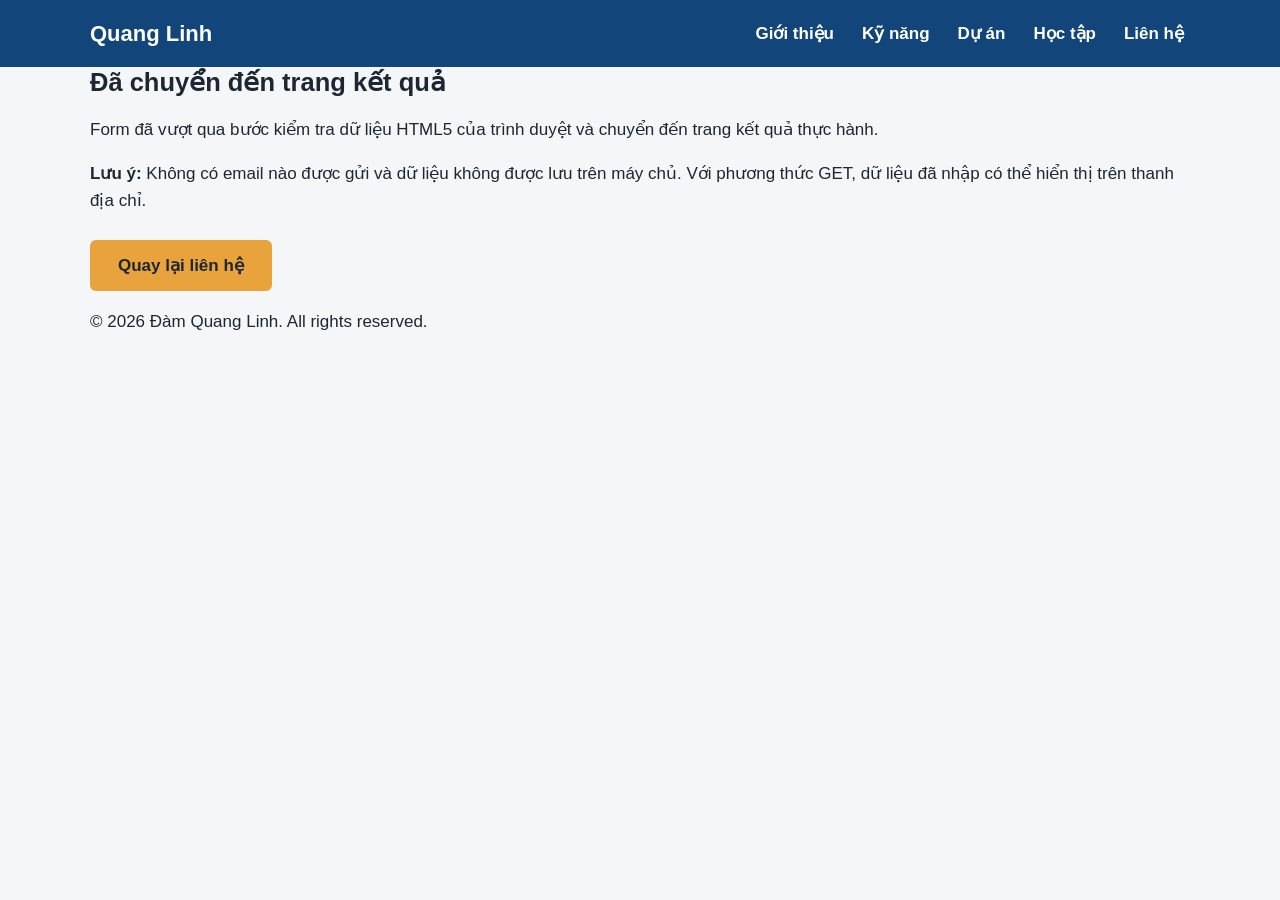
<file: ket-qua.html>
<!doctype html>
<html lang="vi">

<head>
  <meta charset="UTF-8" />
  <meta name="viewport" content="width=device-width, initial-scale=1.0" />
  <title>Kết quả liên hệ - Đàm Quang Linh</title>
  <link rel="stylesheet" href="css/style.css" />
</head>

<body>
  <header class="site-header">
    <div class="container">
      <a class="logo" href="index.html#gioi-thieu">
        Quang Linh
      </a>

      <nav aria-label="Menu chính">
        <ul class="menu">
          <li><a href="index.html#gioi-thieu">Giới thiệu</a></li>
          <li><a href="index.html#ky-nang">Kỹ năng</a></li>
          <li><a href="index.html#du-an">Dự án</a></li>
          <li><a href="index.html#hoc-tap">Học tập</a></li>
          <li><a href="index.html#lien-he">Liên hệ</a></li>
        </ul>
      </nav>
    </div>
  </header>

  <main id="noi-dung" class="result-main">
    <div class="container">
      <section class="result-panel" aria-labelledby="result-title">
        <h1 id="result-title">
          Đã chuyển đến trang kết quả
        </h1>

        <p>
          Form đã vượt qua bước kiểm tra dữ liệu HTML5
          của trình duyệt và chuyển đến trang kết quả
          thực hành.
        </p>

        <p>
          <strong>Lưu ý:</strong>
          Không có email nào được gửi và dữ liệu không
          được lưu trên máy chủ. Với phương thức GET,
          dữ liệu đã nhập có thể hiển thị trên thanh địa chỉ.
        </p>

        <a class="button" href="index.html#lien-he">
          Quay lại liên hệ
        </a>
      </section>
    </div>
  </main>

  <footer class="site-footer">
    <div class="container">
      <p>© 2026 Đàm Quang Linh. All rights reserved.</p>
    </div>
  </footer>
</body>

</html>
</file>
<file: css/style.css>
/* PORTFOLIO V5 - TRAN VIET ANH
   Nang cap tu CSS cu theo yeu cau Lab 5
*/
*,
*::before,
*::after {
  box-sizing: border-box;
}

html {
  scroll-behavior: smooth;
}

body {
  width: 100%;
  min-width: 0;
  margin: 0;
  font-family: "Inter", "Segoe UI", Arial, sans-serif;
  font-size: 1.0625rem;
  line-height: 1.6;
  color: #1d2733;
  background: #f4f6f8;
}

h1,
h2,
h3 {
  line-height: 1.25;
  margin: 0 0 1rem;
}

h2 {
  font-size: 1.875rem;
  color: #12457a;
}

a {
  color: #12457a;
}

a:focus-visible,
button:focus-visible,
input:focus-visible,
textarea:focus-visible {
  outline: 0.1875rem solid #e8a33d;
  outline-offset: 0.1875rem;
}

.container {
  width: 100%;
  max-width: 1148px;
  margin: 0 auto;
  padding: 0 1.5rem;
}

.section {
  padding: 4rem 0;
}

.section-alt {
  background: #e6edf3;
}

.site-header {
  background: #12457a;
  padding: 1rem 0;
}

.site-header .container {
  display: flex;
  justify-content: space-between;
  align-items: center;
  flex-wrap: wrap;
  gap: 1rem;
}

.logo {
  color: #ffffff;
  font-size: 1.375rem;
  font-weight: 700;
  text-decoration: none;
}

.menu {
  display: flex;
  gap: 0 1rem;
  list-style: none;
  flex-wrap: wrap;
  margin: 0;
  padding: 0;
  white-space: nowrap;
}

.menu a {
  display: inline-block;
  color: #ffffff;
  text-decoration: none;
  font-weight: 600;
  padding: 0.25rem 0.375rem;
  border-radius: 0.25rem;
  transition: background-color 180ms ease;
}

.menu a:hover {
  background-color: #28639b;
  text-decoration: underline;
}

.hero {
  background: #ffffff;
  padding: 4.5rem 0;
}

.hero-inner {
  display: flex;
  align-items: center;
  gap: 4rem;
  flex-wrap: wrap;
}

.hero-text {
  flex: 1;
  min-width: 0;
}

.hero-role {
  color: #4a5a6a;
  font-weight: 600;
  margin: 0 0 0.5rem;
}

.hero h1 {
  font-size: 3.5rem;
  color: #12457a;
}

.button {
  display: inline-block;
  margin-top: 0.5rem;
  padding: 0.75rem 1.75rem;
  background: #e8a33d;
  color: #1d2733;
  font: inherit;
  font-weight: 700;
  text-decoration: none;
  border: none;
  border-radius: 0.375rem;
  cursor: pointer;
  transition: background-color 180ms ease,
              transform 180ms ease;
}

.button:hover {
  background: #f4ba63;
  color: #1d2733;
}

.button:active {
  transform: translateY(0.0625rem);
}

.img {
  max-width: 100%;
  height: auto;
}

.avatar {
  width: 20rem;
  height: 20rem;
  max-width: 100%;
  border-radius: 50%;
  object-fit: cover;
}

.skills {
  display: grid;
  grid-template-columns: repeat(auto-fit, minmax(13.75rem, 1fr));
  gap: 0.5rem 2rem;
  padding-left: 1.25rem;
}

.projects {
  display: grid;
  grid-template-columns: repeat(auto-fit, minmax(15.625rem, 1fr));
  gap: 1.5rem;
}

.card {
  background: #ffffff;
  padding: 1.25rem;
  border-radius: 0.5rem;
  border-top: 0.25rem solid #e8a33d;
  transition: transform 180ms ease,
              box-shadow 180ms ease;
}

.card:hover,
.card:focus-within {
  transform: translateY(-0.25rem);
  box-shadow: 0 0.375rem 1rem rgba(0, 0, 0, 0.12);
}

.card a {
  overflow-wrap: anywhere;
}

.card img {
  width: 100%;
  max-width: 100%;
  height: auto;
  display: block;
  margin-bottom: 1rem;
}

.card h3 {
  font-size: 1.25rem;
}

.study {
  width: 100%;
  border-collapse: collapse;
  background: #ffffff;
}

.study th,
.study td {
  padding: 0.75rem 1rem;
  border: 0.0625rem solid #c9d4de;
  text-align: left;
}

.study th {
  background: #12457a;
  color: #ffffff;
}

.contact {
  display: flex;
  gap: 3rem;
  list-style: none;
  padding: 0;
  flex-wrap: wrap;
}

.contact-form {
  max-width: 37.5rem;
  margin-top: 2rem;
  padding: 1.5rem;
  background: #ffffff;
  border: 0.0625rem solid #c9d4de;
  border-radius: 0.5rem;
}

.contact-form h3 {
  color: #12457a;
}

.form-group {
  margin-bottom: 1.25rem;
}

.form-group label {
  display: block;
  margin-bottom: 0.375rem;
  font-weight: 600;
}

.form-group input,
.form-group textarea {
  width: 100%;
  min-width: 0;
  box-sizing: border-box;
  padding: 0.75rem;
  border: 0.0625rem solid #a9b9c7;
  border-radius: 0.375rem;
  font: inherit;
  background: #ffffff;
  color: #1d2733;
}

.form-group textarea {
  resize: vertical;
}

.form-group input:focus-visible,
.form-group textarea:focus-visible {
  border-color: #12457a;
  outline: 0.1875rem solid #e8a33d;
  outline-offset: 0.1875rem;
}

.form-group input:focus:invalid:not(:placeholder-shown),
.form-group textarea:focus:invalid:not(:placeholder-shown) {
  border-color: #b34343;
}

.form-group small {
  display: block;
  margin-top: 0.25rem;
  color: #4a5a6a;
  font-size: 0.875rem;
}

.form-note {
  margin-top: 1rem;
  font-size: 0.875rem;
  color: #4a5a6a;
}

.site-footer .container {
  display: flex;
  justify-content: space-between;
  align-items: center;
  flex-wrap: wrap;
  gap: 1rem;
}

@media (max-width: 768px) {
  .section {
    padding: 3rem 0;
  }

  .hero {
    padding: 3.5rem 0;
  }

  .hero-inner {
    gap: 2.5rem;
  }

  .hero h1 {
    font-size: 2.75rem;
  }

  .avatar {
    width: 16.25rem;
    height: 16.25rem;
  }

  .menu {
    gap: 1.25rem;
  }

  .study th,
  .study td {
    padding: 0.625rem 0.75rem;
  }
}

@media (max-width: 480px) {
  body {
    font-size: 1rem;
  }

  .container {
    padding: 0 1rem;
  }

  .site-header .container {
    flex-direction: column;
    align-items: flex-start;
  }

  .menu {
    flex-wrap: wrap;
    gap: 0.75rem 1.25rem;
    white-space: normal;
  }

  .hero-inner {
    flex-direction: column;
    align-items: center;
    text-align: center;
    gap: 2rem;
  }

  .hero h1 {
    font-size: 2.25rem;
  }

  .avatar {
    width: 13.75rem;
    height: 13.75rem;
  }

  .button {
    padding: 0.625rem 1.375rem;
  }

  .section {
    padding: 2.5rem 0;
  }

  h2 {
    font-size: 1.625rem;
  }

  .contact {
    flex-direction: column;
    gap: 0.75rem;
  }

  .contact-form {
    padding: 1rem;
  }
}
</file>
